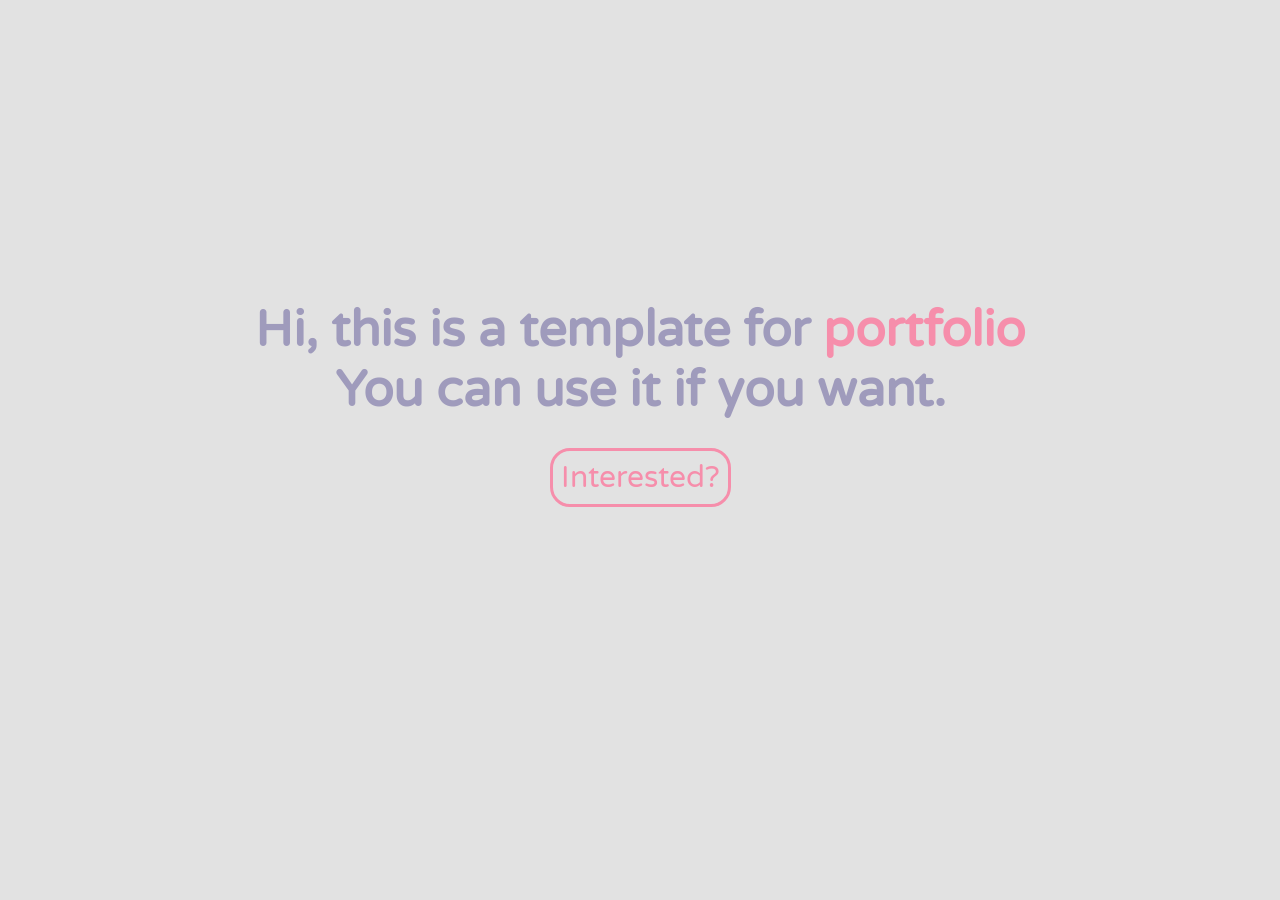
<file: index.html>
<!DOCTYPE html>
<html lang="en">
<head>
    <meta charset="UTF-8">
    <meta http-equiv="X-UA-Compatible" content="IE=edge">
    <meta name="viewport" content="width=device-width, initial-scale=1.0">
    <link rel="stylesheet" href="./start.css">
    <title>BWT</title>
</head>
<body>
    <section id="start-page">
        <div class="container">
            <h1 class="start-title load-hidden">Hi, this is a template for <span class="text-color">portfolio</span>
                <br>
                You can use it if you want.
            </h1>
            <p class="start-btn">
                <a href="./main.html" class="btn bouncy">Interested?</a>
            </p>
        </div>
    </section>
</body>
</html>
</file>
<file: start.css>
@import url('https://fonts.googleapis.com/css2?family=Varela+Round&display=swap');
*{
    background: #e2e2e2;
    font-family: 'Varela Round', sans-serif;
    margin: 0;
    padding: 0;
    box-sizing: border-box;
}

#start-page{
    text-align: center;
    display: flex;
    justify-content: center;
}

.container{
    width: 1000px;
    height: 300px;
    position: absolute;
    left: 0;
    right: 0;
    top: 0;
    bottom: 0;
    margin: auto;
    max-width: 100%;
    max-height: 100%;
}

.start-title{
    font-size: 50px;
    color: #9f9bbc;
}

.text-color{
    color: #f68eab;
    font: bold;
}

/* button style */
.start-btn{
    margin-top: 24px;
}

a.btn{
    display: inline-block;
    padding: 8px;
    border: 3px solid #f68eab;
    margin: 4px 0 4px 0;
    border-radius: 20px;
    box-sizing: border-box;
    text-decoration: none;
    font-weight: 500;
    color: #f68eab;
    text-align: center;
    transition: all 0.2s;
    font-size: 30px;
}

a.btn:hover{
    background-color: #f68eab;
    color: #e2e2e2;
}

/* making the button bounce*/
.bouncy {
  animation: bouncy 3s infinite;
  position: relative;
  
}

@keyframes bouncy {
  0% {
    top: 0em;
  }
  40% {
    top: 0em;
  }
  43% {
    top: -0.9em;
  }
  46% {
    top: 0em;
  }
  48% {
    top: -0.4em;
  }
  50% {
    top: 0em;
  }
  100% {
    top: 0em;
  }
}
</file>
